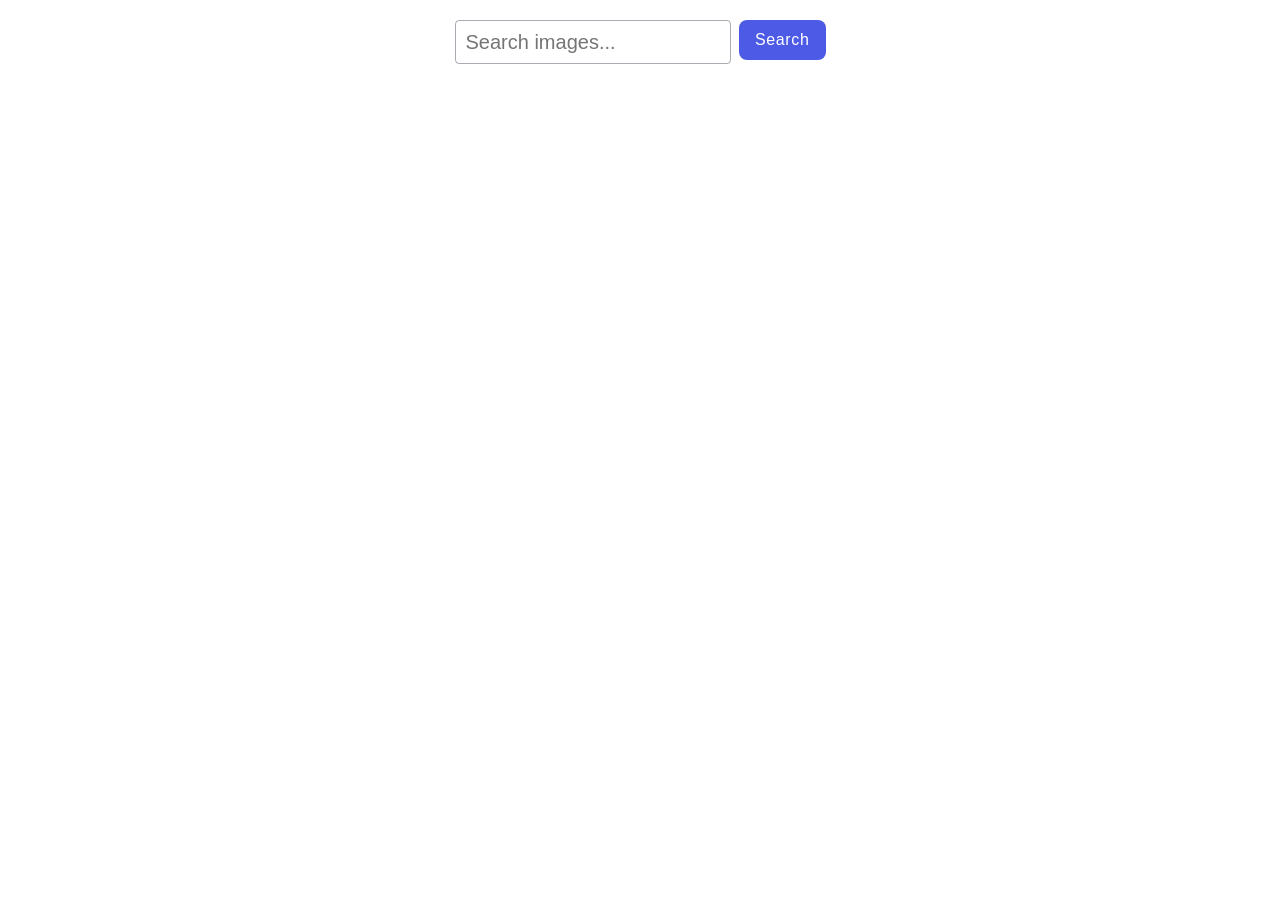
<file: src/index.html>
<!DOCTYPE html>
<html lang="en">
  <head>
    <meta charset="UTF-8" />
    <link rel="icon" type="image/svg+xml" href="/favicon.svg" />
    <meta name="viewport" content="width=device-width, initial-scale=1.0" />
    <title>goit-js-hw-12</title>
    <link rel="stylesheet" href="./css/styles.css" />
  </head>
  <body>
    <form action="submit" class="search-form js-search-form">
      <input
        type="text"
        class="search-input"
        name="searchQuery"
        placeholder="Search images..."
      /><button type="submit" class="search-button">Search</button>
    </form>

    <ul class="gallery-list js-gallery-list"></ul>

    <button type="button" class="load-more-button js-load-more">
      load more
    </button>

    <div class="loader">Loading images, please wait...</div>

    <script type="module" src="./main.js"></script>
  </body>
</html>
</file>
<file: src/css/styles.css>
/**
  |============================
  | include css partials with
  | default @import url()
  |============================
*/
/* Common styles */
@import url('./reset.css');
@import url('./base.css');
@import url('./container.css');
@import url('./search-page.css');
</file>
